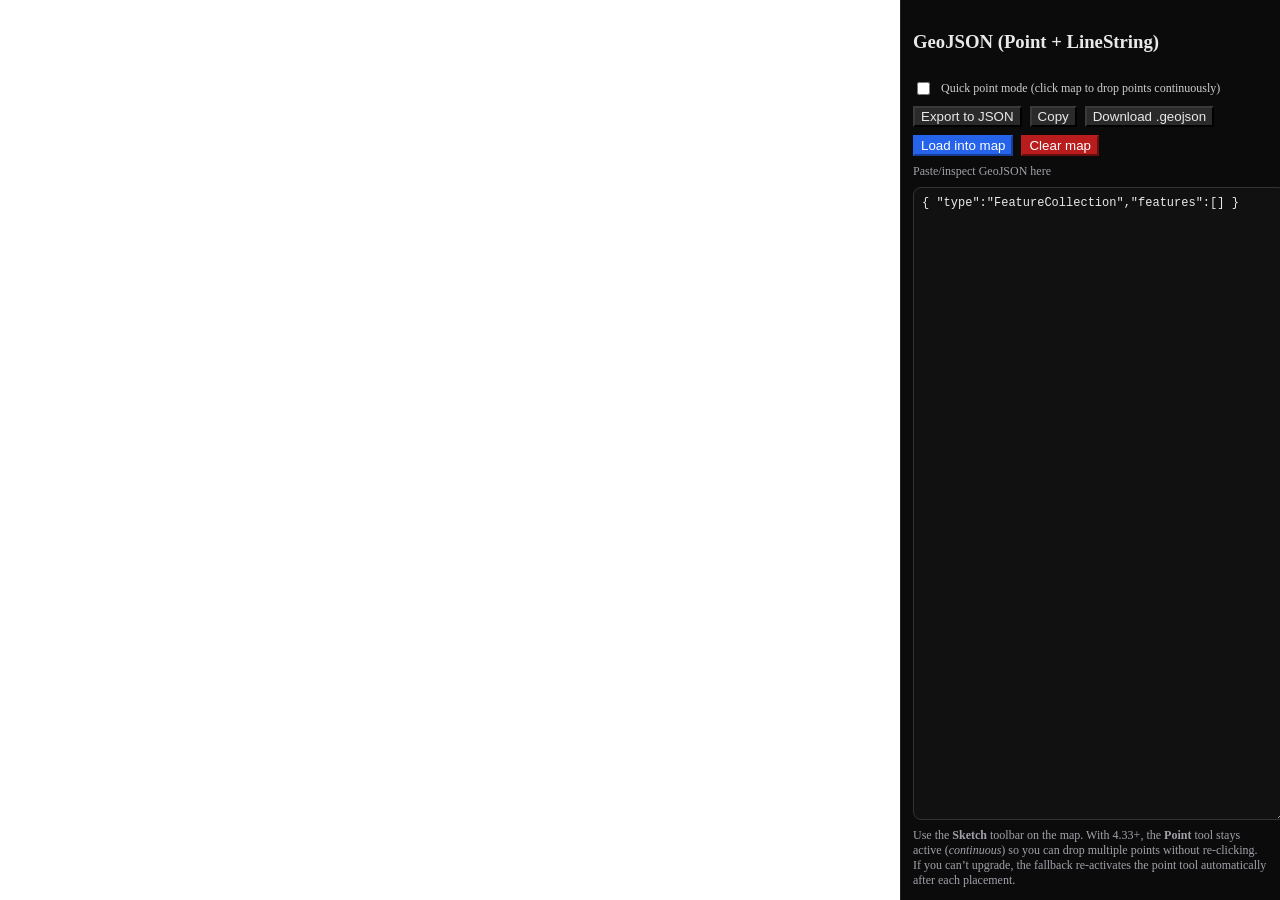
<file: lab1/index.html>
<!DOCTYPE html>
<html lang="en">
  <head>
    <meta charset="utf-8" />
    <meta name="viewport" content="initial-scale=1, maximum-scale=1" />
    <title>GeoJSON Drawer (Point + LineString) – Continuous Points</title>

    <!-- ArcGIS JS API -->
    <link
      rel="stylesheet"
      href="https://js.arcgis.com/4.33/esri/themes/light/main.css"
    />
    <script src="https://js.arcgis.com/4.33/"></script>

    <!-- App styles -->
    <link rel="stylesheet" href="./styles.css" />
  </head>
  <body>
    <div id="app" class="container">
      <div id="viewDiv"></div>

      <div class="panel">
        <h3>GeoJSON (Point + LineString)</h3>

        <div class="row">
          <input type="checkbox" id="clickMode" />
          <label for="clickMode"
            >Quick point mode (click map to drop points continuously)</label
          >
        </div>

        <div class="toolbar">
          <button
            class="btn"
            id="exportBtn"
            title="Export current graphics to GeoJSON"
          >
            Export to JSON
          </button>
          <button class="btn" id="copyBtn">Copy</button>
          <button class="btn" id="downloadBtn">Download .geojson</button>
          <button
            class="btn primary"
            id="loadBtn"
            title="Load the JSON below back into the map"
          >
            Load into map
          </button>
          <button class="btn danger" id="clearBtn">Clear map</button>
        </div>

        <label class="hint">Paste/inspect GeoJSON here</label>
        <textarea id="jsonBox">
{ "type":"FeatureCollection","features":[] }</textarea
        >

        <div class="hint">
          Use the <b>Sketch</b> toolbar on the map. With 4.33+, the
          <b>Point</b> tool stays active (<i>continuous</i>) so you can drop
          multiple points without re-clicking. If you can’t upgrade, the
          fallback re-activates the point tool automatically after each
          placement.
        </div>
      </div>
    </div>

    <!-- App script (after ArcGIS script) -->
    <script src="./app.js"></script>
  </body>
</html>
</file>
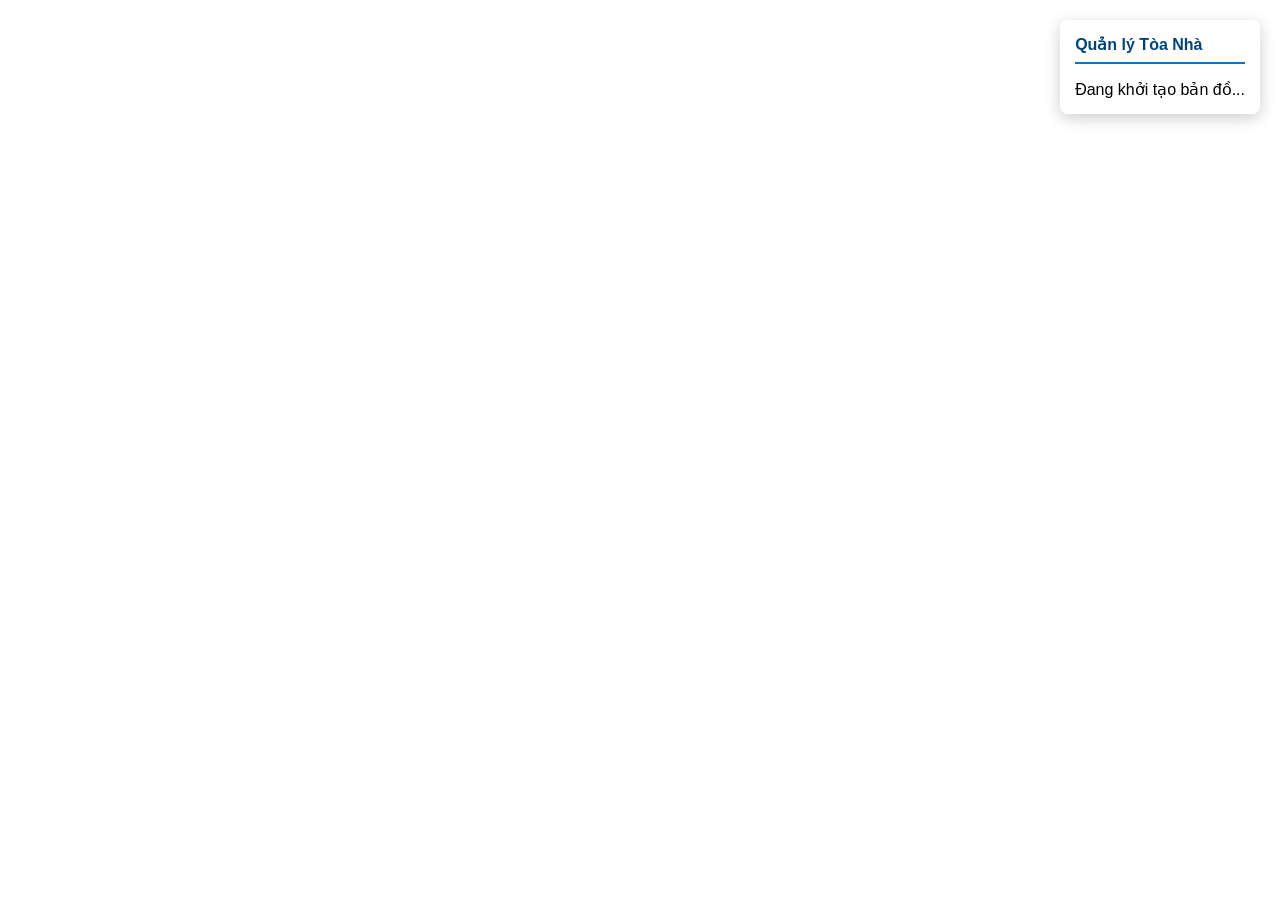
<file: lab2/feature-layer/3d/index.html>
<!DOCTYPE html>
<html lang="vi">
  <head>
    <meta charset="utf-8" />
    <meta
      name="viewport"
      content="initial-scale=1,maximum-scale=1,user-scalable=no"
    />
    <title>Mô hình 3D Dinh Độc Lập</title>
    <style>
      html,
      body,
      #viewDiv {
        padding: 0;
        margin: 0;
        height: 100%;
        width: 100%;
        font-family: "Segoe UI", Tahoma, Geneva, Verdana, sans-serif;
      }

      /* Bảng điều khiển bên phải */
      #controlDiv {
        position: absolute;
        top: 20px;
        right: 20px;
        background: rgba(255, 255, 255, 0.95);
        padding: 15px;
        border-radius: 8px;
        box-shadow: 0 4px 15px rgba(0, 0, 0, 0.2);
        max-width: 320px;
        max-height: 80%;
        overflow-y: auto;
        backdrop-filter: blur(5px);
      }

      h3 {
        margin-top: 0;
        color: #004575;
        border-bottom: 2px solid #0079c1;
        padding-bottom: 8px;
        font-size: 16px;
      }

      .building-item {
        background: #f4f4f4;
        margin-bottom: 10px;
        padding: 10px;
        border-radius: 4px;
        border-left: 4px solid #ccc;
      }

      .status-text {
        font-size: 12px;
        color: #666;
        font-style: italic;
      }

      .loading {
        color: #e67e22;
        font-weight: bold;
      }
      .done {
        color: #27ae60;
        font-weight: bold;
      }
    </style>

    <link
      rel="stylesheet"
      href="https://js.arcgis.com/4.29/esri/themes/light/main.css"
    />
    <script src="https://js.arcgis.com/4.29/"></script>
  </head>
  <body>
    <div id="viewDiv"></div>
    <div id="controlDiv">
      <h3>Quản lý Tòa Nhà</h3>
      <div id="statusList">Đang khởi tạo bản đồ...</div>
    </div>

    <script>
      require([
        "esri/Map",
        "esri/views/SceneView",
        "esri/layers/GeoJSONLayer",
        "esri/request",
      ], function (Map, SceneView, GeoJSONLayer, esriRequest) {
        // Function to create GeoJSONLayer
        function createGeoJsonLayer(name, renderer) {
          return new GeoJSONLayer({
            url: name,
            renderer: renderer,
          });
        }

        function blockRenderer(height, color) {
          return {
            type: "simple",
            symbol: {
              type: "polygon-3d",
              symbolLayers: [
                {
                  type: "extrude",
                  size: height,
                  material: {
                    color: color,
                  },
                },
              ],
            },
          };
        }

        // =================================================================================
        // 1. CẤU HÌNH DỮ LIỆU TÒA NHÀ (Bạn chỉnh sửa phần này)
        // =================================================================================

        const buildingsConfig = [
          {
            id: "middle_block",
            name: "Khối giữa",
            color: "#E7DFD0FF",
            floors: [
              // Đường dẫn file (url) và chiều cao (height)
              { url: "./them_giua.geojson", height: 3.34151 },
              { url: "./them_giua2.geojson", height: 5.95174 },
              { url: "./them_giua3.geojson", height: 7.06727 },
              { url: "./them_giua4.geojson", height: 0.636902 },
              { url: "./them_giua5.geojson", height: 0.375608 },
              { url: "./them_giua6.geojson", height: 0.244963 },
              { url: "./them_giua7.geojson", height: 0.571579 },
              { url: "./them_giua8.geojson", height: 1.25747 },
              { url: "./them_giua9.geojson", height: 0.489927 },
              { url: "./them_giua10.geojson", height: 0.938538 },
            ],
          },

          {
            id: "main_block",
            name: "Khối chính",
            color: "#E7DFD0FF",
            floors: [
              // Tòa chính:
              { url: "./them_toa_chinh/them_1.geojson", height: 0.5 },

              { url: "./them_duoi.geojson", height: 1.84 },
              { url: "./them_duoi2.geojson", height: 0.381 },
              { url: "./them_duoi3.geojson", height: 1.12051 },
              { url: "./them_duoi4.geojson", height: 2 },
              { url: "./them_duoi5.geojson", height: 1.95174 },
              { url: "./them_duoi6.geojson", height: 2 },
              { url: "./them_duoi7.geojson", height: 1.06727 },
              { url: "./them_duoi8.geojson", height: 5 },
              { url: "./them_duoi9.geojson", height: 1 },
              { url: "./them_duoi10.geojson", height: 1.829052 },
              { url: "./them_duoi8.geojson", height: 1.25747 },
              { url: "./them_duoi9.geojson", height: 0.25747 },
              { url: "./them_duoi.geojson", height: 1 },
            ],
          },
          {
            id: "main_building",
            name: "Tòa chính",
            color: "#E7DFD0FF", // Màu vàng
            floors: [
              // Tòa chính:
              { url: "./them_toa_chinh/them_1.geojson", height: 1.84 },
              { url: "./them_toa_chinh/them2.geojson", height: 0.330723 },
              { url: "./them_toa_chinh/them3.geojson", height: 1.18929 },
              { url: "./them_toa_chinh/them4.geojson", height: 0.481984 },
              { url: "./them_toa_chinh/them5.geojson", height: 2.05081 },
              { url: "./them_toa_chinh/them6.geojson", height: 0.774954 },
              { url: "./them_toa_chinh/them7.geojson", height: 0.519786 },
              { url: "./them_toa_chinh/them8.geojson", height: 12.6923 },
              { url: "./them_toa_chinh/them9.geojson", height: 0.792493 },
            ],
          },
        ];

        function GLBRenderer({ href, heading, pitch = 0, roll = 0 }) {
          return {
            type: "simple",
            symbol: {
              type: "point-3d",
              symbolLayers: [
                {
                  type: "object",
                  resource: {
                    href,
                  },
                  heading,
                  pitch,
                  roll,
                },
              ],
            },
          };
        }

        function createGeoJsonLayer(url, renderer) {
          return new GeoJSONLayer({
            url: url,
            renderer: renderer,
          });
        }

        // =================================================================================
        // 2. HÀM XỬ LÝ "LÀM SẠCH" DỮ LIỆU (Fix lỗi lơ lửng)
        // =================================================================================

        // Hàm này tải file về, xóa tọa độ Z cứng trong file, tạo ra file tạm trong bộ nhớ
        async function createCleanBlob(url) {
          try {
            const response = await fetch(url);
            if (!response.ok) throw new Error(`Không tìm thấy file: ${url}`);

            const geojson = await response.json();

            // Duyệt qua tất cả feature để xóa tọa độ Z (phần tử thứ 3 trong mảng tọa độ)
            geojson.features.forEach((feature) => {
              if (feature.geometry && feature.geometry.coordinates) {
                const geomType = feature.geometry.type;

                // Xử lý cho Polygon (Đa giác)
                if (geomType === "Polygon") {
                  feature.geometry.coordinates =
                    feature.geometry.coordinates.map(
                      (ring) => ring.map((coord) => [coord[0], coord[1]]) // Chỉ lấy X, Y
                    );
                }
                // Xử lý cho MultiPolygon (Nếu có)
                else if (geomType === "MultiPolygon") {
                  feature.geometry.coordinates =
                    feature.geometry.coordinates.map((polygon) =>
                      polygon.map((ring) =>
                        ring.map((coord) => [coord[0], coord[1]])
                      )
                    );
                }
              }
            });

            // Tạo Blob URL từ dữ liệu đã làm sạch
            const blob = new Blob([JSON.stringify(geojson)], {
              type: "application/json",
            });
            return URL.createObjectURL(blob);
          } catch (error) {
            console.error("Lỗi xử lý file:", error);
            return null;
          }
        }

        // =================================================================================
        // 3. KHỞI TẠO BẢN ĐỒ
        // =================================================================================

        const map = new Map({
          basemap: "topo-vector",
          ground: "world-elevation",
        });

        const view = new SceneView({
          container: "viewDiv",
          map: map,
          camera: {
            position: [106.6966548332337, 10.781143317791, 200],
            heading: 200,
            tilt: 70,
          },
          environment: {
            lighting: { type: "virtual" },
          },
        });

        const statusList = document.getElementById("statusList");
        statusList.innerHTML = "";

        // =================================================================================
        // 4. CHẠY VÒNG LẶP XẾP CHỒNG
        // =================================================================================

        async function loadBuildings() {
          for (const building of buildingsConfig) {
            // UI: Hiển thị trạng thái đang tải
            const divInfo = document.createElement("div");
            divInfo.className = "building-item";
            divInfo.style.borderLeftColor = building.color;
            divInfo.innerHTML = `
              <b>${building.name}</b><br>
              <span class="status-text loading">Đang xử lý ${building.floors.length} tầng...</span>
            `;
            statusList.appendChild(divInfo);

            let currentOffset = 0; // Reset độ cao về 0 cho tòa nhà mới

            for (let i = 0; i < building.floors.length; i++) {
              const floor = building.floors[i];
              let layerUrl;
              let rendererConfig;
              let elevationConfig;

              // TRƯỜNG HỢP 1: NẾU LÀ MÁI NHÀ (Giữ nguyên Z, không Extrude)
              if (floor.isRoof) {
                // Không dùng createCleanBlob để giữ nguyên Z trong file
                const response = await fetch(floor.url);
                const blob = await response.blob();
                layerUrl = URL.createObjectURL(blob);

                // Cấu hình hiển thị theo tọa độ Z thật
                rendererConfig = {
                  type: "simple",
                  symbol: {
                    type: "polygon-3d",
                    symbolLayers: [
                      {
                        type: "fill", // Dùng Fill (tô mặt) thay vì Extrude (kéo khối)
                        material: { color: building.color },
                      },
                    ],
                  },
                };

                // Độ cao: Relative (so với mặt đất + độ cao các tầng dưới)
                elevationConfig = {
                  mode: "relative-to-ground",
                  offset: currentOffset,
                };
              }

              // TRƯỜNG HỢP 2: TẦNG BÌNH THƯỜNG (Xóa Z, dùng Extrude)
              else {
                layerUrl = await createCleanBlob(floor.url);

                rendererConfig = {
                  type: "simple",
                  symbol: {
                    type: "polygon-3d",
                    symbolLayers: [
                      {
                        type: "extrude", // Kéo khối
                        size: floor.height,
                        material: { color: building.color },
                        edges: { type: "solid", color: "#E7DFD0FF", size: 0.5 },
                      },
                    ],
                  },
                };

                elevationConfig = {
                  mode: "relative-to-ground",
                  offset: currentOffset,
                };
              }

              // Tạo Layer chung
              if (layerUrl) {
                const layer = new GeoJSONLayer({
                  url: layerUrl,
                  title: `${building.name} - Tầng ${i + 1}`,
                  elevationInfo: elevationConfig,
                  renderer: rendererConfig,
                  popupTemplate: {
                    title: "{name}",
                    content: `Mái nhà/Tầng: ${i + 1}`,
                  },
                });

                map.add(layer);

                // Cộng dồn độ cao (Nếu là mái thì không cộng thêm height vì nó tính theo Z rồi)
                if (!floor.isRoof) {
                  currentOffset += floor.height;
                }
              }
            }

            // Cập nhật UI khi xong
            divInfo.querySelector(".status-text").innerHTML = "✔ Đã tải xong";
            divInfo.querySelector(".status-text").className =
              "status-text done";
          }
        }

        // 106.695533677638, 10.7772345264159, 14.74
        // // OPTION 2: Thêm lớp GeoJSON (NGHIÊNG) (Custem không xếp tầng)
        // map.add(
        //   createGeoJsonLayer("./test.geojson", blockRenderer(0.1, "#E7DFD0FF"))
        // );
        // MESH:
        // N: flag
        map.add(
          createGeoJsonLayer(
            "./mesh_xy/mat_truoc_Dinh.geojson",
            GLBRenderer({
              href: "../../mesh/MatTruocDinh.glb",
              heading: 222.5,
            })
          )
        );

        map.add(
          createGeoJsonLayer(
            "./lan_can_trai1.geojson",
            blockRenderer(1, "#E7DFD0FF")
          )
        ); //J K M L
        map.add(
          createGeoJsonLayer(
            "./lan_can_trai2.geojson",
            blockRenderer(1, "#E7DFD0FF")
          )
        ); // M L N O
        map.add(
          createGeoJsonLayer(
            "./lan_can_trai3.geojson",
            blockRenderer(1, "#E7DFD0FF")
          )
        ); // N O Q P
        map.add(
          createGeoJsonLayer(
            "./lan_can_trai4.geojson",
            blockRenderer(1, "#E7DFD0FF")
          )
        ); // P Q S R
        map.add(
          createGeoJsonLayer(
            "./lan_can_phai1.geojson",
            blockRenderer(1, "#E7DFD0FF")
          )
        ); // U J,1 V W
        map.add(
          createGeoJsonLayer(
            "./lan_can_phai2.geojson",
            blockRenderer(1, "#E7DFD0FF")
          )
        ); // V W H2 Z
        map.add(
          createGeoJsonLayer(
            "./lan_can_phai3.geojson",
            blockRenderer(1, "#E7DFD0FF")
          )
        ); // H2 Z O1 Q1
        map.add(
          createGeoJsonLayer(
            "./lan_can_phai4.geojson",
            blockRenderer(1, "#E7DFD0FF")
          )
        ); // O1 Q1 T1 S1
        map.add(
          createGeoJsonLayer(
            "./lan_can_trai_duoi1.geojson",
            blockRenderer(2.87935, "#808080")
          )
        );
        map.add(
          createGeoJsonLayer(
            "./lan_can_trai_duoi2.geojson",
            blockRenderer(2.87935, "#808080")
          )
        );
        map.add(
          createGeoJsonLayer(
            "./lan_can_trai_duoi3.geojson",
            blockRenderer(2.87935, "#808080")
          )
        );
        map.add(
          createGeoJsonLayer(
            "./lan_can_trai_duoi4.geojson",
            blockRenderer(2.87935, "#808080")
          )
        );
        map.add(
          createGeoJsonLayer(
            "./lan_can_phai_duoi1.geojson",
            blockRenderer(2.87935, "#808080")
          )
        );
        map.add(
          createGeoJsonLayer(
            "./lan_can_phai_duoi2.geojson",
            blockRenderer(2.87935, "#808080")
          )
        );
        map.add(
          createGeoJsonLayer(
            "./lan_can_phai_duoi3.geojson",
            blockRenderer(2.87935, "#808080")
          )
        );
        map.add(
          createGeoJsonLayer(
            "./lan_can_phai_duoi4.geojson",
            blockRenderer(2.87935, "#808080")
          )
        );
        map.add(
          createGeoJsonLayer(
            "./bac_thang1.geojson",
            blockRenderer(0.2, "#808080")
          )
        );
        map.add(
          createGeoJsonLayer(
            "./bac_thang2.geojson",
            blockRenderer(0.2, "#808080")
          )
        );
        map.add(
          createGeoJsonLayer(
            "./bac_thang3.geojson",
            blockRenderer(0.2, "#808080")
          )
        );
        map.add(
          createGeoJsonLayer(
            "./bac_thang4.geojson",
            blockRenderer(0.2, "#808080")
          )
        );
        map.add(
          createGeoJsonLayer(
            "./bac_thang5.geojson",
            blockRenderer(0.2, "#808080")
          )
        );
        map.add(
          createGeoJsonLayer(
            "./bac_thang6.geojson",
            blockRenderer(0.2, "#808080")
          )
        );
        map.add(
          createGeoJsonLayer(
            "./bac_thang7.geojson",
            blockRenderer(0.2, "#808080")
          )
        );
        map.add(
          createGeoJsonLayer(
            "./bac_thang8.geojson",
            blockRenderer(0.2, "#808080")
          )
        );
        map.add(
          createGeoJsonLayer(
            "./bac_thang9.geojson",
            blockRenderer(0.2, "#808080")
          )
        );
        map.add(
          createGeoJsonLayer(
            "./bac_thang10.geojson",
            blockRenderer(0.2, "#808080")
          )
        );
        map.add(
          createGeoJsonLayer(
            "./bac_thang11.geojson",
            blockRenderer(0.2, "#808080")
          )
        );
        map.add(
          createGeoJsonLayer(
            "./bac_thang12.geojson",
            blockRenderer(0.2, "#808080")
          )
        );
        map.add(
          createGeoJsonLayer(
            "./bac_thang13.geojson",
            blockRenderer(0.2, "#808080")
          )
        );
        map.add(
          createGeoJsonLayer(
            "./bac_thang14.geojson",
            blockRenderer(0.2, "#808080")
          )
        );
        map.add(
          createGeoJsonLayer(
            "./bac_thang15.geojson",
            blockRenderer(0.2, "#808080")
          )
        );
        map.add(
          createGeoJsonLayer(
            "./bac_thang16.geojson",
            blockRenderer(0.2, "#808080")
          )
        );
        map.add(
          createGeoJsonLayer(
            "./bac_thang17.geojson",
            blockRenderer(0.2, "#808080")
          )
        );
        map.add(
          createGeoJsonLayer(
            "./bac_thang18.geojson",
            blockRenderer(0.2, "#808080")
          )
        );
        map.add(
          createGeoJsonLayer(
            "./cauthangtrai.geojson",
            blockRenderer(3.6, "#808080")
          )
        );
        map.add(
          createGeoJsonLayer(
            "./cauthanggiua.geojson",
            blockRenderer(3.6, "#808080")
          )
        );
        map.add(
          createGeoJsonLayer(
            "./cauthangphai.geojson",
            blockRenderer(3.6, "#808080")
          )
        );
        map.add(
          createGeoJsonLayer(
            "./them_toa_chinh/Mai/mai1.geojson",
            blockRenderer(4.26903, "#E7DFD0FF")
          )
        ), //O K' D1 S
          map.add(
            createGeoJsonLayer(
              "./them_toa_chinh/Mai/mai2.geojson",
              blockRenderer(1.48067, "#E7DFD0FF")
            )
          ), //O K' D1 S
          map.add(
            createGeoJsonLayer(
              "./them_toa_chinh/Mai/mai3.geojson",
              blockRenderer(1.48067, "#E7DFD0FF")
            )
          ), //O K' D1 S
          map.add(
            createGeoJsonLayer(
              "./them_toa_chinh/Mai/mai4.geojson",
              blockRenderer(1.48067, "#E7DFD0FF")
            )
          ), //O K' D1 S
          map.add(
            createGeoJsonLayer(
              "./them_toa_chinh/Mai/mai5.geojson",
              blockRenderer(1.48067, "#E7DFD0FF")
            )
          ), //O K' D1 S
          map.add(
            createGeoJsonLayer(
              "./them_toa_chinh/Mai/mai6.geojson",
              blockRenderer(1.48067, "#E7DFD0FF")
            )
          ), //O K' D1 S
          map.add(
            createGeoJsonLayer(
              "./them_toa_chinh/Mai/mai7.geojson",
              blockRenderer(0.510342, "#E7DFD0FF")
            )
          ), //O K' D1 S
          map.add(
            createGeoJsonLayer(
              "./them_toa_chinh/Mai/mai8.geojson",
              blockRenderer(4.705, "#E7DFD0FF")
            )
          ), //O K' D1 S
          map.add(
            createGeoJsonLayer(
              "./them_toa_chinh/Mai/mai9.geojson",
              blockRenderer(4.705, "#000")
            )
          ), //O K' D1 S
          map.add(
            createGeoJsonLayer(
              "./them_toa_chinh/Mai/mai10.geojson",
              blockRenderer(4.705, "#E7DFD0FF")
            )
          ), //O K' D1 S
          map.add(
            createGeoJsonLayer(
              "./them_toa_chinh/Mai/mai11.geojson",
              blockRenderer(4.705, "#000")
            )
          ), //O K' D1 S
          map.add(
            createGeoJsonLayer(
              "./them_toa_chinh/Mai/mai12.geojson",
              blockRenderer(1.17, "#E7DFD0FF")
            )
          ), //O K' D1 S
          map.add(
            createGeoJsonLayer(
              "./them_toa_chinh/Mai/mai1'.geojson",
              blockRenderer(4.26903, "#E7DFD0FF")
            )
          ), //O K' D1 S
          map.add(
            createGeoJsonLayer(
              "./them_toa_chinh/Mai/mai3'.geojson",
              blockRenderer(1.48067, "#E7DFD0FF")
            )
          ), //O K' D1 S
          map.add(
            createGeoJsonLayer(
              "./them_toa_chinh/Mai/mai4'.geojson",
              blockRenderer(1.48067, "#E7DFD0FF")
            )
          ), //O K' D1 S
          map.add(
            createGeoJsonLayer(
              "./them_toa_chinh/Mai/mai5'.geojson",
              blockRenderer(1.48067, "#E7DFD0FF")
            )
          ), //O K' D1 S
          map.add(
            createGeoJsonLayer(
              "./them_toa_chinh/Mai/mai6'.geojson",
              blockRenderer(1.48067, "#E7DFD0FF")
            )
          ), //O K' D1 S
          map.add(
            createGeoJsonLayer(
              "./them_toa_chinh/Mai/mai7'.geojson",
              blockRenderer(0.510342, "#E7DFD0FF")
            )
          ), //O K' D1 S
          map.add(
            createGeoJsonLayer(
              "./them_toa_chinh/Mai/mai8'.geojson",
              blockRenderer(4.705, "#E7DFD0FF")
            )
          ), //O K' D1 S
          map.add(
            createGeoJsonLayer(
              "./them_toa_chinh/Mai/mai9'.geojson",
              blockRenderer(4.705, "#000")
            )
          ), //O K' D1 S
          map.add(
            createGeoJsonLayer(
              "./them_toa_chinh/Mai/mai10'.geojson",
              blockRenderer(4.705, "#E7DFD0FF")
            )
          ), //O K' D1 S
          // Bắt đầu chạy
          loadBuildings();
      });
    </script>
  </body>
</html>
</file>
<file: lab1/styles.css>
html,
body,
#app {
  height: 100%;
  margin: 0;
}
.container {
  display: grid;
  grid-template-columns: 1fr 380px;
  height: 100%;
}
#viewDiv {
  height: 100%;
}

.panel {
  background: #0b0b0b;
  color: #e9e9e9;
  padding: 12px;
  display: flex;
  flex-direction: column;
  gap: 8px;
  border-left: 1px solid #222;
}

textarea {
  flex: 1;
  width: 100%;
  font-family: ui-monospace, SFMono-Regular, Menlo, Monaco, Consolas,
    "Liberation Mono", "Courier New", monospace;
  font-size: 12px;
  background: #111;
  color: #e9e9e9;
  border: 1px solid #333;
  border-radius: 8px;
  padding: 8px;
}

.btn {
  color: #e9e9e9;
  background: #2a2a2a;
  border-color: #3a3a3a;
}
.btn:hover {
  background: #333;
  border-color: #444;
}
.btn:active {
  background: #1f1f1f;
  border-color: #3a3a3a;
}
.btn:focus-visible {
  outline: 2px solid #60a5fa;
  outline-offset: 2px;
}

.btn.primary {
  background: #2563eb;
  border-color: #2563eb;
  color: #fff;
}
.btn.primary:hover {
  background: #1d4ed8;
  border-color: #1d4ed8;
}
.btn.primary:active {
  background: #1e40af;
  border-color: #1e40af;
}

.btn.danger {
  background: #b91c1c;
  border-color: #b91c1c;
  color: #fff;
}
.btn.danger:hover {
  background: #991b1b;
  border-color: #991b1b;
}
.btn.danger:active {
  background: #7f1d1d;
  border-color: #7f1d1d;
}

.btn:disabled,
.btn[aria-disabled="true"] {
  opacity: 0.5;
  cursor: not-allowed;
}

.toolbar {
  display: flex;
  flex-wrap: wrap;
  gap: 8px;
}
.hint {
  color: #a1a1aa;
  font-size: 12px;
}
pre {
  background: #111;
  border: 1px solid #333;
  padding: 8px;
  border-radius: 8px;
  overflow: auto;
}

.row {
  display: flex;
  align-items: center;
  gap: 8px;
}
.row label {
  font-size: 12px;
  color: #cfcfcf;
}

.panel input[type="number"] {
  width: 72px;
  padding: 4px 6px;
  border: 1px solid #333;
  border-radius: 6px;
  background: #111;
  color: #e9e9e9;
}
.panel label {
  display: inline-flex;
  align-items: center;
  gap: 6px;
}
</file>
